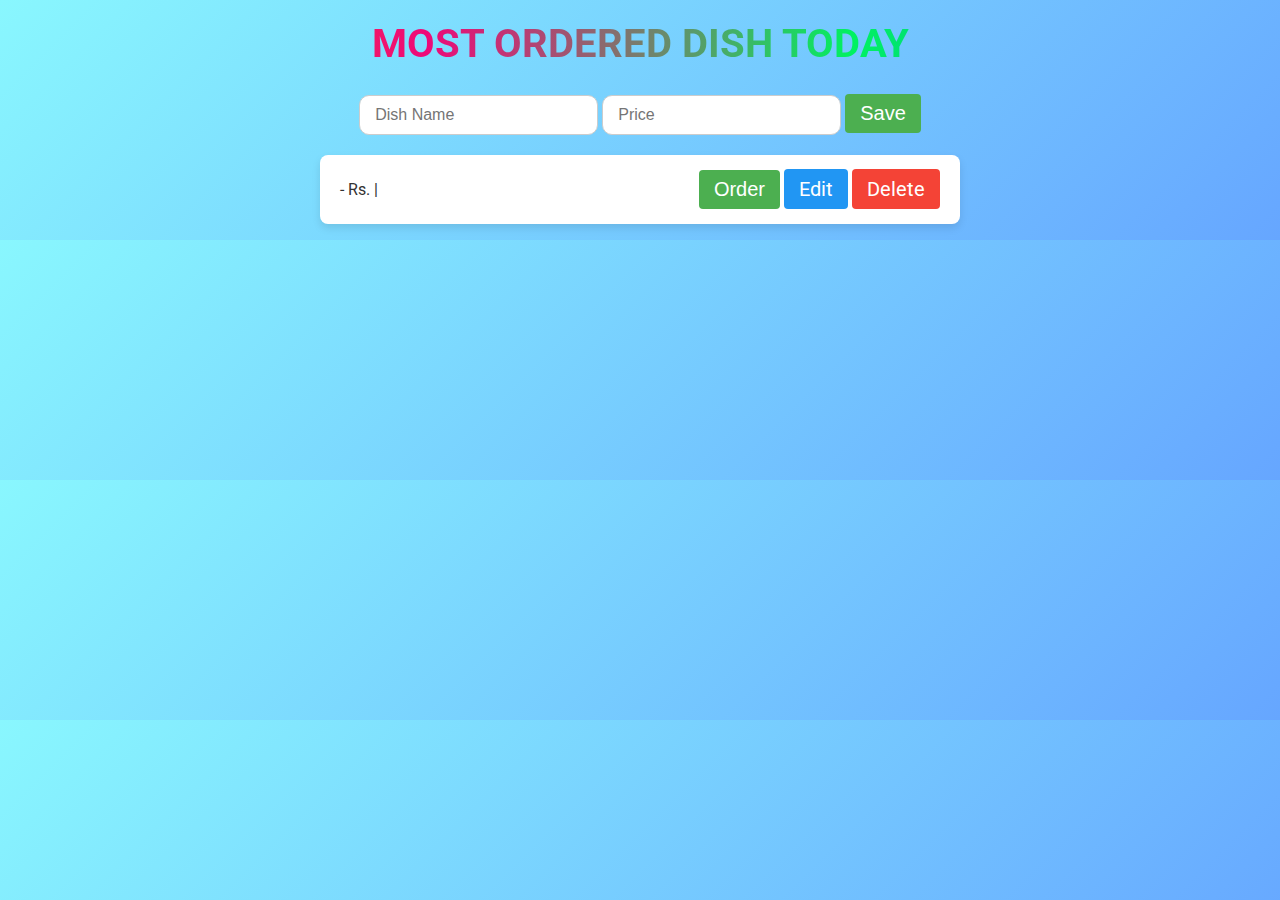
<file: target/classes/templates/index.html>
<!DOCTYPE html>
<html xmlns:th="http://www.thymeleaf.org">
<head>
    <meta charset="UTF-8">
    <meta name="viewport" content="width=device-width, initial-scale=1.0">
    <title>Dish Ordering</title>
    <link href="https://fonts.googleapis.com/css2?family=Roboto:wght@400;500&display=swap" rel="stylesheet">

    <style>
        body {
            font-family: 'Roboto', sans-serif;
            background: linear-gradient(135deg, #89f7fe 0%, #66a6ff 100%);
            margin: 0;
            padding: 0;
            color: #333;
        }
       h1 {
    text-align: center;
    margin-top: 20px;
    font-size: 2.5rem;
    font-weight: bold;
    /* Gradient text */
    background: linear-gradient(90deg, #ff6a00, #ee0979, #00f260, #0575e6);
    -webkit-background-clip: text;
    -webkit-text-fill-color: transparent;
    background-clip: text;
    color: transparent;
    text-transform: uppercase; /* optional */
}

        .form-container {
            text-align: center;
            margin: 20px;
        }
       input {
    padding: 10px 15px;       /* Medium size */
    border-radius: 10px;      /* Rounded corners */
    border: 1px solid #ccc;   /* Light border */
    font-size: 1rem;          /* Medium text */
    outline: none;            /* Remove default focus outline */
    transition: all 0.3s ease;
}
        ul {
            padding: 0;
            list-style-type: none;
            display: flex;
            flex-direction: column;
            align-items: center;
            gap: 20px;
        }
        li {
            background-color: #fff;
            padding: 15px 20px;
            border-radius: 8px;
            box-shadow: 0 4px 8px rgba(0, 0, 0, 0.1);
            width: 80%;
            max-width: 600px;
            display: flex;
            justify-content: space-between;
            align-items: center;
        }
        .order-btn {
            background-color: #4CAF50;
            color: white;
            padding: 8px 15px;
            border: none;
            font-size: 20px;
            border-radius: 4px;
            cursor: pointer;
            text-decoration: none;
        }
        .edit-btn { background-color: #2196F3; }
        .delete-btn { background-color: #f44336; }
    </style>
</head>
<body>

<h1>Most Ordered Dish Today</h1>

<!-- Add/Edit Dish Form -->
<div class="form-container">
    <form th:action="${dish != null and dish.id != null} ? @{/update/{id}(id=${dish.id})} : @{/add}"
          th:object="${dish}" method="post">
        <input type="hidden" th:field="*{id}" />
        <input type="text" th:field="*{name}" placeholder="Dish Name" required />
        <input type="number" th:field="*{price}" placeholder="Price" required step="0.01" />
        <button type="submit" class="order-btn">Save</button>
    </form>
</div>

<!-- Dish List -->
<ul>
    <li th:each="dish : ${dishes}">
        <div>
            <span th:text="${dish.name}"></span> - Rs.
            <span th:text="${dish.price}"></span> |
            <span th:text="${dish.orderCount} + ' orders'"></span>
        </div>
        <div>
            <!-- Order -->
            <form th:action="@{/order/{id}(id=${dish.id})}" method="post" style="display:inline;">
                <button type="submit" class="order-btn">Order</button>
            </form>
            <!-- Edit -->
            <a th:href="@{/edit/{id}(id=${dish.id})}" class="order-btn edit-btn">Edit</a>
            <!-- Delete -->
            <a th:href="@{/delete/{id}(id=${dish.id})}" class="order-btn delete-btn">Delete</a>
        </div>
    </li>
</ul>

</body>
</html>
</file>
